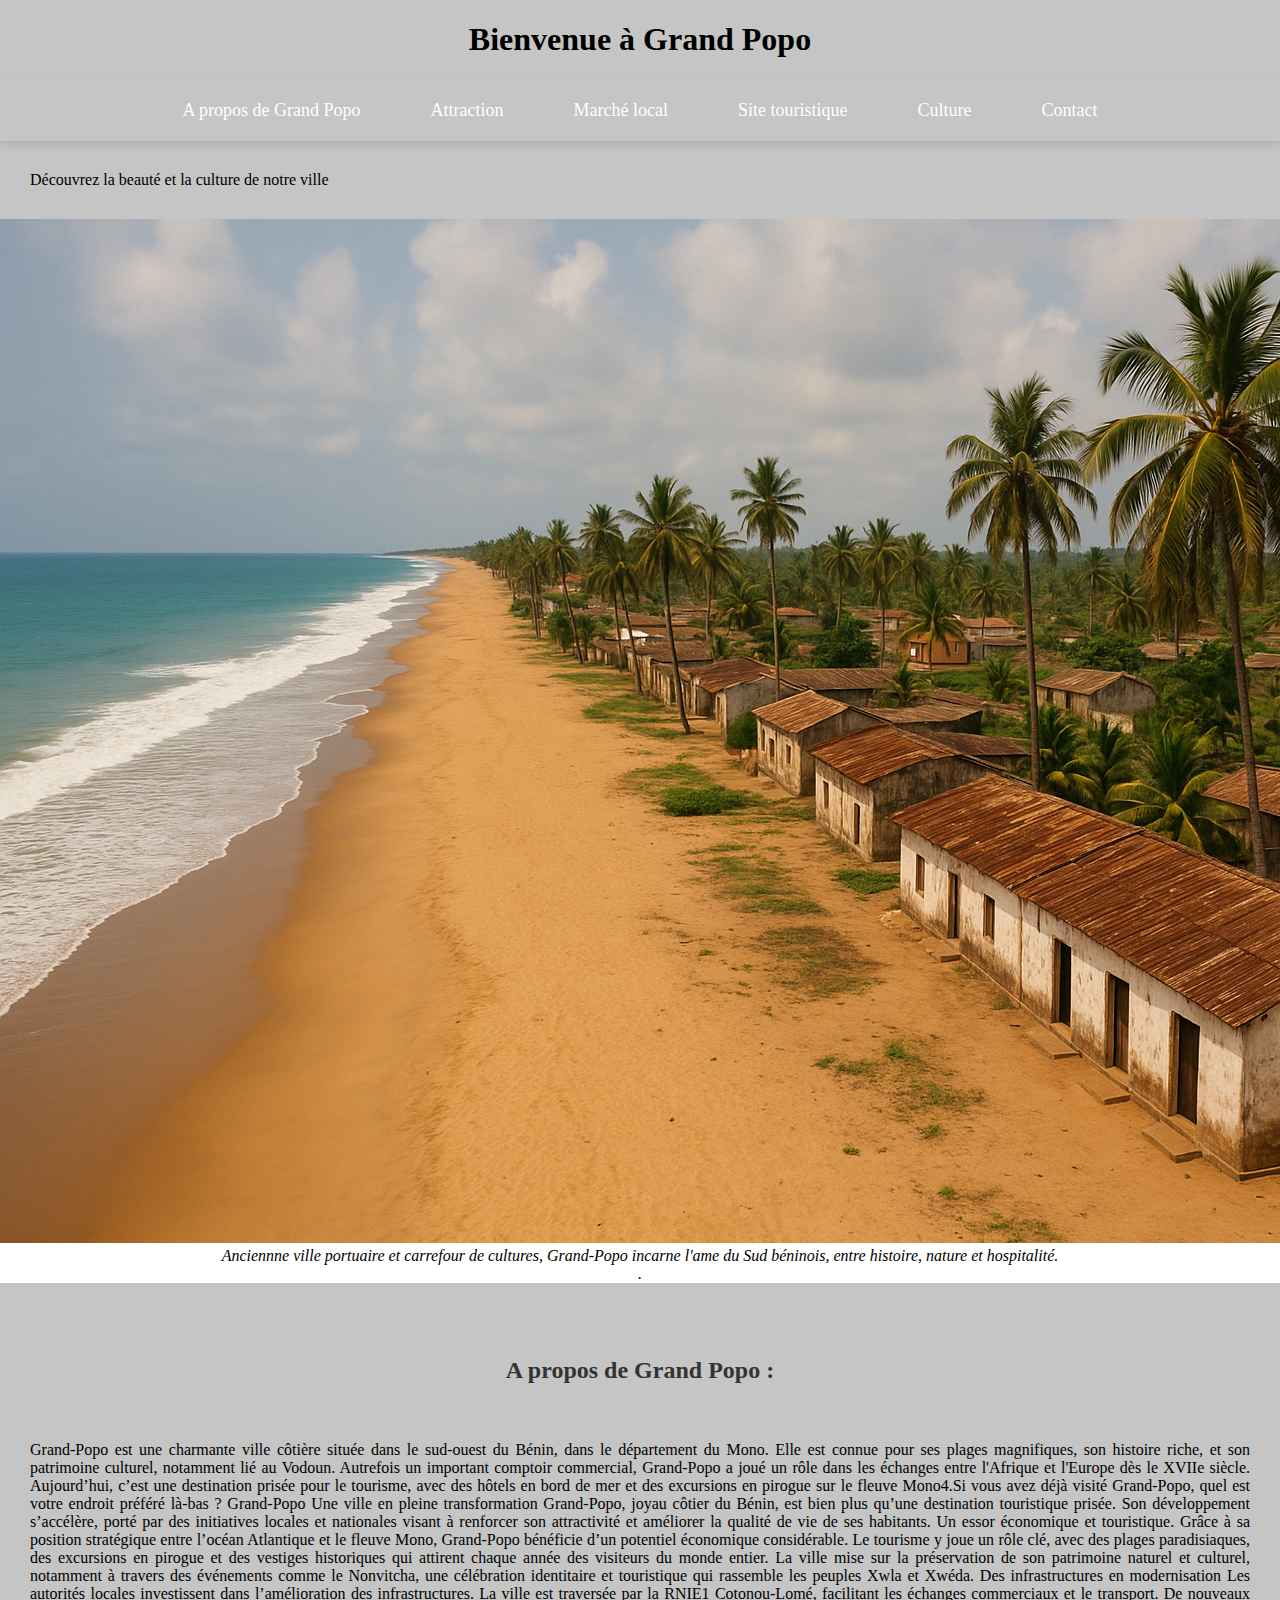
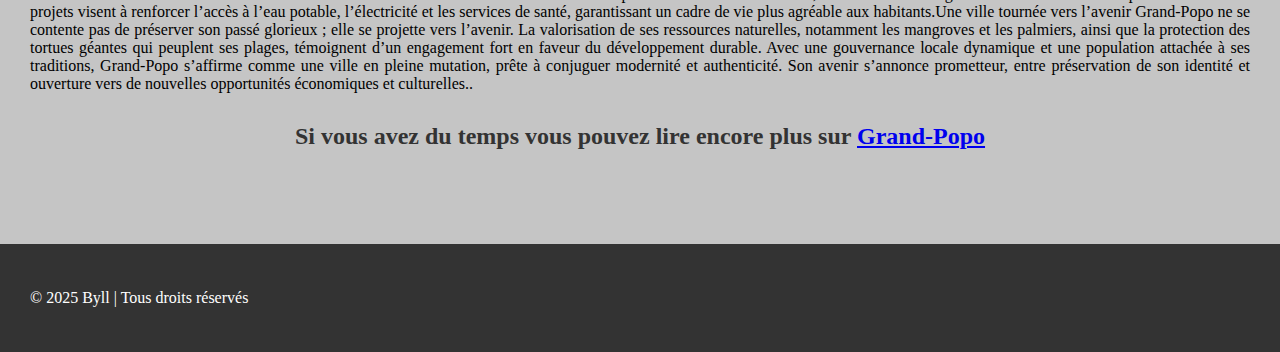
<file: index.html>
<!DOCTYPE html>
  <html>
    <head>
      <meta name="viewport" content="width=device-width, initial-scale=1.0">

      <meta charset="UTF-8">
      <link rel="stylesheet" href="styles.css">
    </head>
    <title>Grand-Popo</title>
	
    <body>
		<h1>Bienvenue à Grand Popo</h1>
		<nav>
			<ul>
				<li> <a href="index.html">A propos de Grand Popo </a>
				</li>
				<li> <a href="Attraction.html">Attraction </a>
				</li>
				<li> <a href="Marche local.html">Marché local </a>
				</li>
				<li> <a href="Site historistique.html">Site touristique </a>
				</li>
				<li> <a href="Culture.html">Culture </a>
				</li>
				<li> <a href="Contact.html">Contact </a>
				</li>
			</ul>
		</nav>
        </body>
	<main id="main">
		
		<p>Découvrez la beauté et la culture de notre ville</p>
		<div class="imagee">
	    <img src="tribute-page-main-image.png">		
			<section id="tribute-info">
			<i>Anciennne ville portuaire et carrefour de cultures, Grand-Popo incarne l'ame du Sud béninois, entre histoire, nature et hospitalité.<br>.</i>
		</div>
			<h2><br><br>A propos de Grand Popo :<br><br></h2>
			
				
					
					<p> Grand-Popo est une charmante ville côtière située dans le sud-ouest du Bénin, dans le département du Mono.
						Elle est connue pour ses plages magnifiques, son histoire riche, et son patrimoine culturel, notamment lié au Vodoun.
						Autrefois un important comptoir commercial, Grand-Popo a joué un rôle dans les échanges entre l'Afrique et l'Europe 
						dès le XVIIe siècle. Aujourd’hui, c’est une destination prisée pour le tourisme, avec des hôtels en bord de mer 
						et des excursions en pirogue sur le fleuve Mono4.Si vous avez déjà visité Grand-Popo, quel est votre endroit préféré là-bas ?
						Grand-Popo  Une ville en pleine transformation Grand-Popo, joyau côtier du Bénin, est bien plus qu’une destination touristique prisée. 
						Son développement s’accélère, porté par des initiatives locales et nationales visant à renforcer son attractivité et améliorer la qualité de vie de ses habitants.
						Un essor économique et touristique. Grâce à sa position stratégique entre l’océan Atlantique et le fleuve Mono, Grand-Popo bénéficie d’un potentiel 
					 	économique considérable. Le tourisme y joue un rôle clé, avec des plages paradisiaques, des excursions en pirogue et des vestiges historiques qui 
						attirent chaque année des visiteurs du monde entier. La ville mise sur la préservation de son patrimoine naturel et culturel, 
						notamment à travers des événements comme le Nonvitcha, une célébration identitaire et touristique qui rassemble les peuples Xwla et Xwéda.
						Des infrastructures en modernisation
						Les autorités locales investissent dans l’amélioration des infrastructures. La ville est traversée par la RNIE1 Cotonou-Lomé, facilitant 
						les échanges commerciaux et le transport. De nouveaux projets visent à renforcer l’accès à l’eau potable, l’électricité et les services de santé, 
						garantissant un cadre de vie plus agréable aux habitants.Une ville tournée vers l’avenir Grand-Popo ne se contente pas de préserver son 
						passé glorieux ; elle se projette vers l’avenir. La valorisation de ses ressources naturelles, notamment les mangroves et les palmiers, 
						ainsi que la protection des tortues géantes qui peuplent ses plages, témoignent d’un engagement fort en faveur du développement durable.
						Avec une gouvernance locale dynamique et une population attachée à ses traditions, Grand-Popo s’affirme comme une ville en pleine mutation, prête à conjuguer 
						modernité et authenticité. Son avenir s’annonce prometteur, entre préservation de son identité et ouverture vers de nouvelles opportunités 
						économiques et culturelles..
					</p>

		
			<p><i></i></p>
<h2> Si vous avez du temps vous pouvez lire encore plus sur <a link href="https://en.wikipedia.org/wiki/Grand-Popo">Grand-Popo <br><br><br></a></h2>
		</section>
	</main>
    
    <footer>
    <p>&copy; 2025 Byll | Tous droits réservés</p>
</footer>

  </html>
</file>
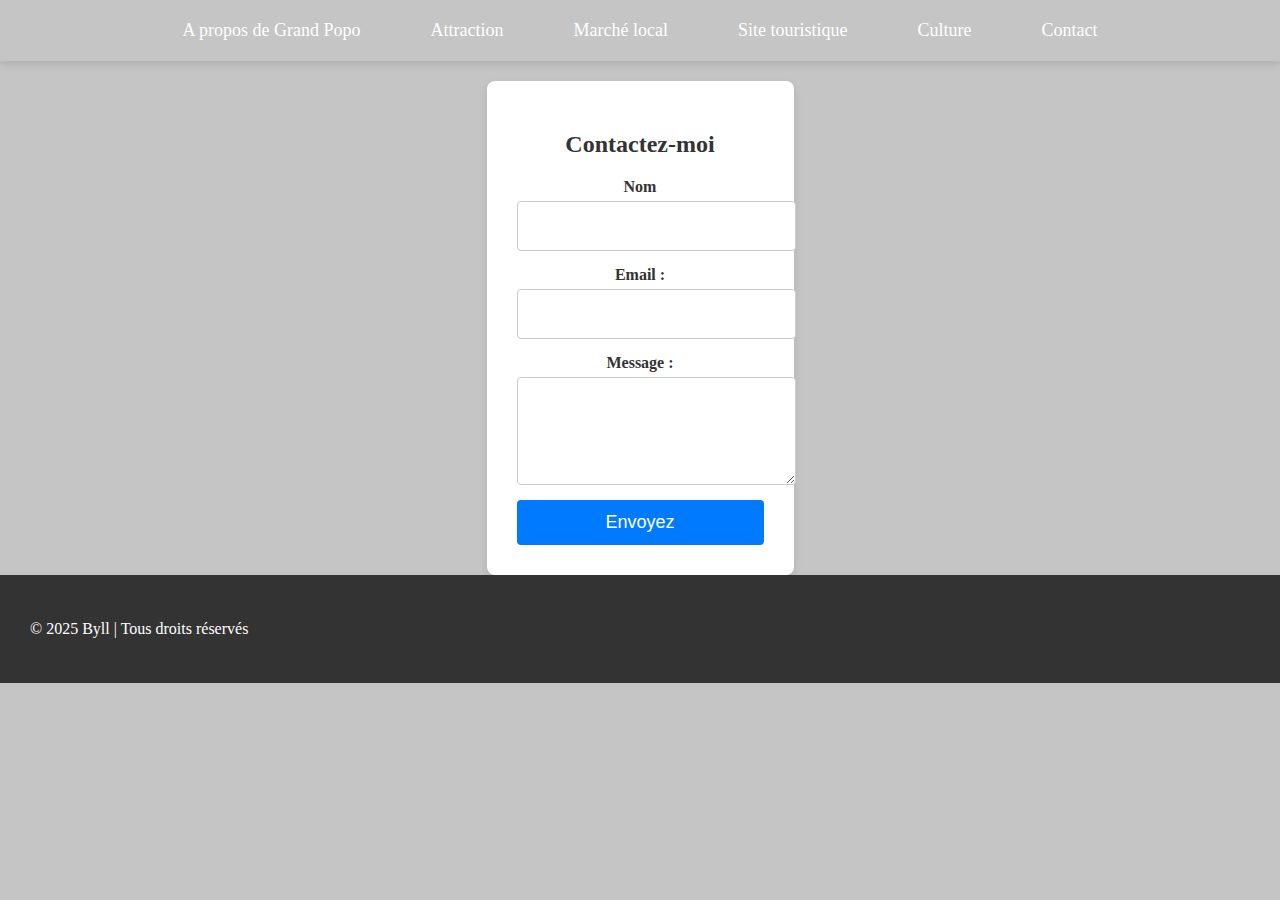
<file: Contact.html>
<!DOCTYPE html>
  <html>
    <head>
      <meta charset="UTF-8">
      <link rel="stylesheet" href="styles.css">
	  <meta name="viewport" content="width=device-width, initial-scale=1.0">

    </head>
    <title>Grand-Popo</title>
	
    <body>
        <nav>
			<ul>
				<li> <a href="index.html">A propos de Grand Popo </a>
				</li>
				<li> <a href="Attraction.html">Attraction </a>
				</li>
				<li> <a href="Marche local.html">Marché local </a>
				</li>
				<li> <a href="Site historistique.html">Site touristique </a>
				</li>
				<li> <a href="Culture.html">Culture </a>
				</li>
				<li> <a href="Contact.html">Contact </a>
				</li>
			</ul>
		</nav>

    
    </body>
		<section id="Contact" class="container py-5">
			<h2>Contactez-moi</h2>
			<form action="mailto: tobiolouwa6@gmail.com" method="post" enctype="text/plain">
				<div class="form-group">
					<label for="name">Nom</label>
					<input type="text" class="form-control" id="name" name="name" required>
				</div>
				<div class="form-group">
					<label for="email">Email :</label>
					<input type="email" class="form-control" id="email" name="email" required>

				</div>
				<div class="form-group">
					<label for="message">Message :</label>
					<textarea name="form-control" id="message" name="message" rows="4" required></textarea>
				</div>
				<button type="submit" class="btn-primary">Envoyez</button>
			</form>
		</section>

		<footer>
    <p>&copy; 2025 Byll | Tous droits réservés</p>
</footer>

   </html>
</file>
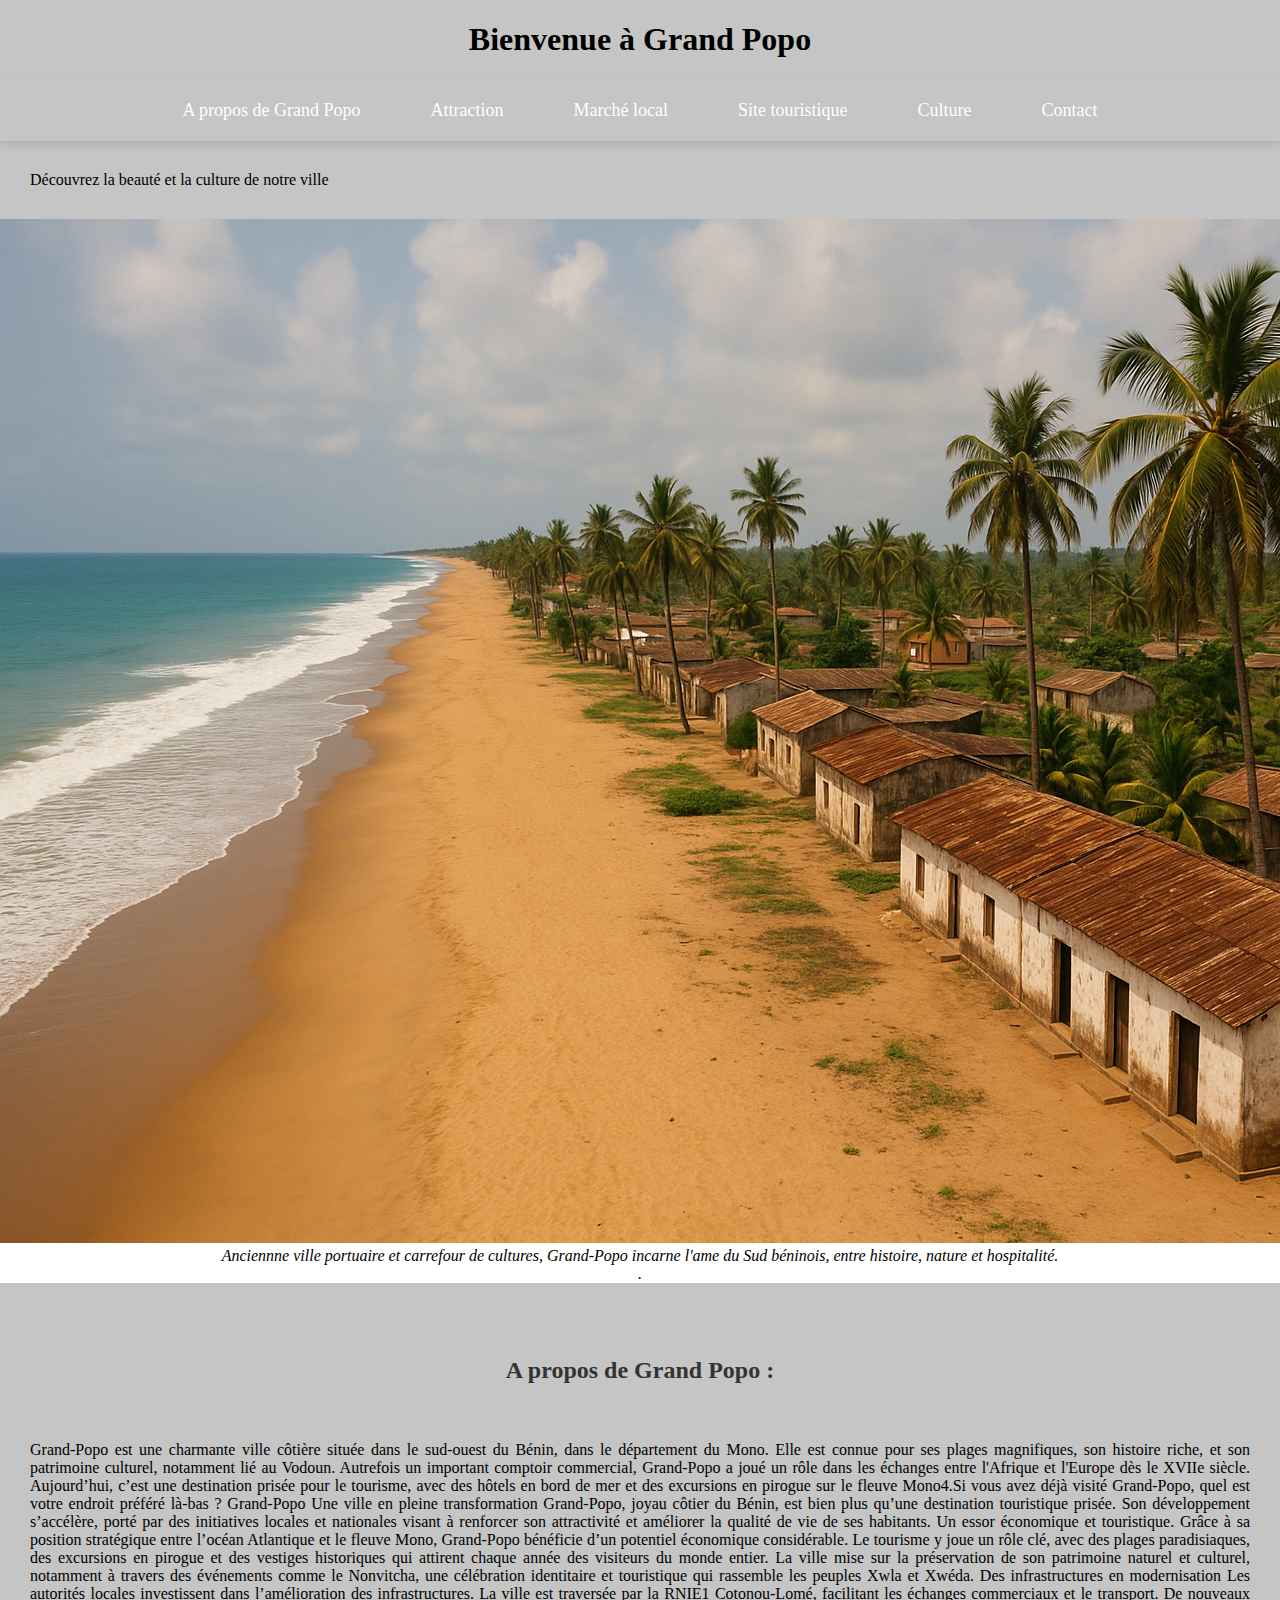
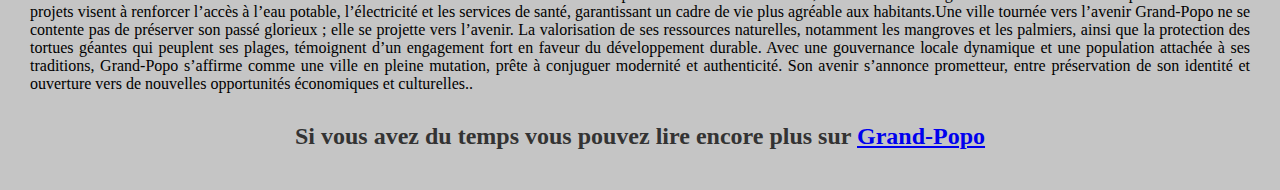
<file: hommage.html>
<!DOCTYPE html>
  <html>
    <head>
      <meta charset="UTF-8">
      <link rel="stylesheet" href="styles.css">
    </head>
    <title>Grand-Popo</title>
	
    <body>
		<h1>Bienvenue à Grand Popo</h1>
		<nav>
			<ul>
				<li> <a href="hommage.html">A propos de Grand Popo </a>
				</li>
				<li> <a href="Attraction.html">Attraction </a>
				</li>
				<li> <a href="Marche local.html">Marché local </a>
				</li>
				<li> <a href="Site historistique.html">Site touristique </a>
				</li>
				<li> <a href="Culture.html">Culture </a>
				</li>
				<li> <a href="Contact.html">Contact </a>
				</li>
			</ul>
		</nav>
	<main id="main">
		
		<p>Découvrez la beauté et la culture de notre ville</p>
		<div class="imagee">
		<!--	img src="https://cdn.freecodecamp.org/testable-projects-fcc/images/tribute-page-main-image.jpg"> -->
	    <img src="tribute-page-main-image.png">		
			<section id="tribute-info">
			<i>Anciennne ville portuaire et carrefour de cultures, Grand-Popo incarne l'ame du Sud béninois, entre histoire, nature et hospitalité.<br>.</i>
		</div>
			<h2><br><br>A propos de Grand Popo :<br><br></h2>
			
				
					
					<p> Grand-Popo est une charmante ville côtière située dans le sud-ouest du Bénin, dans le département du Mono.
						Elle est connue pour ses plages magnifiques, son histoire riche, et son patrimoine culturel, notamment lié au Vodoun.
						Autrefois un important comptoir commercial, Grand-Popo a joué un rôle dans les échanges entre l'Afrique et l'Europe 
						dès le XVIIe siècle. Aujourd’hui, c’est une destination prisée pour le tourisme, avec des hôtels en bord de mer 
						et des excursions en pirogue sur le fleuve Mono4.Si vous avez déjà visité Grand-Popo, quel est votre endroit préféré là-bas ?
						Grand-Popo  Une ville en pleine transformation Grand-Popo, joyau côtier du Bénin, est bien plus qu’une destination touristique prisée. 
						Son développement s’accélère, porté par des initiatives locales et nationales visant à renforcer son attractivité et améliorer la qualité de vie de ses habitants.
						Un essor économique et touristique. Grâce à sa position stratégique entre l’océan Atlantique et le fleuve Mono, Grand-Popo bénéficie d’un potentiel 
					 	économique considérable. Le tourisme y joue un rôle clé, avec des plages paradisiaques, des excursions en pirogue et des vestiges historiques qui 
						attirent chaque année des visiteurs du monde entier. La ville mise sur la préservation de son patrimoine naturel et culturel, 
						notamment à travers des événements comme le Nonvitcha, une célébration identitaire et touristique qui rassemble les peuples Xwla et Xwéda.
						Des infrastructures en modernisation
						Les autorités locales investissent dans l’amélioration des infrastructures. La ville est traversée par la RNIE1 Cotonou-Lomé, facilitant 
						les échanges commerciaux et le transport. De nouveaux projets visent à renforcer l’accès à l’eau potable, l’électricité et les services de santé, 
						garantissant un cadre de vie plus agréable aux habitants.Une ville tournée vers l’avenir Grand-Popo ne se contente pas de préserver son 
						passé glorieux ; elle se projette vers l’avenir. La valorisation de ses ressources naturelles, notamment les mangroves et les palmiers, 
						ainsi que la protection des tortues géantes qui peuplent ses plages, témoignent d’un engagement fort en faveur du développement durable.
						Avec une gouvernance locale dynamique et une population attachée à ses traditions, Grand-Popo s’affirme comme une ville en pleine mutation, prête à conjuguer 
						modernité et authenticité. Son avenir s’annonce prometteur, entre préservation de son identité et ouverture vers de nouvelles opportunités 
						économiques et culturelles..
					</p>

		
			<p><i></i></p>
<h2> Si vous avez du temps vous pouvez lire encore plus sur <a link href="https://en.wikipedia.org/wiki/Grand-Popo">Grand-Popo </a></h2>
		</section>
	</main>
    </body>

  </html>
</file>
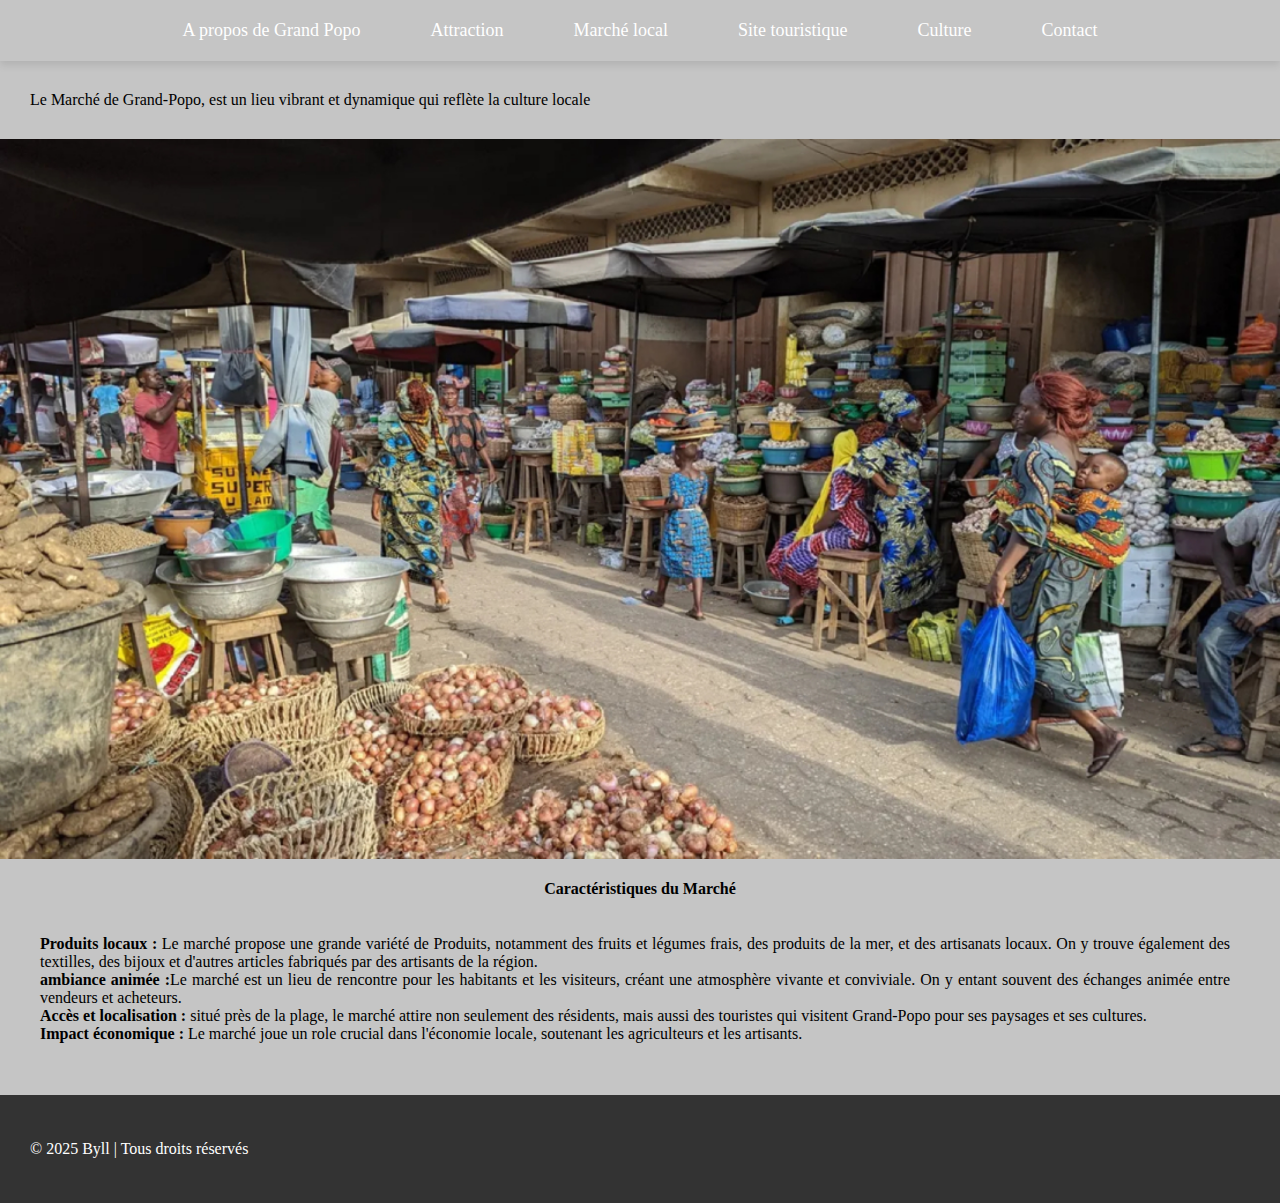
<file: Marche local.html>
<!DOCTYPE html>
  <html>
    <head>
      <meta charset="UTF-8">
      <link rel="stylesheet" href="styles.css">
      <meta name="viewport" content="width=device-width, initial-scale=1.0">

    </head>
    <title>Grand-Popo</title>
	
    <body>
        <nav>
			<ul>
				<li> <a href="index.html">A propos de Grand Popo </a>
				</li>
				<li> <a href="Attraction.html">Attraction </a>
				</li>
				<li> <a href="Marche local.html">Marché local </a>
				</li>
				<li> <a href="Site historistique.html">Site touristique </a>
				</li>
				<li> <a href="Culture.html">Culture </a>
				</li>
				<li> <a href="Contact.html">Contact </a>
				</li>
			</ul>
		</nav>
    </body>
    
    <p>Le Marché de Grand-Popo, est un lieu vibrant et dynamique qui reflète la culture locale</p>
    <img src="marche.jpg">
    <h4>Caractéristiques du Marché</h4>
    <ul >
        <li><strong>Produits locaux :</strong> Le marché propose une grande variété de Produits, notamment des fruits et légumes frais, des produits de la mer,
            et des artisanats locaux. On y trouve également des textilles, des bijoux et d'autres articles fabriqués par des artisants de la région.
        </li>
        <li><strong>ambiance animée :</strong>Le marché est un lieu de rencontre pour les habitants et les visiteurs, créant une atmosphère vivante et conviviale.
            On y entant souvent des échanges animée entre vendeurs et acheteurs.
        </li>
        <li><strong>Accès et localisation : </strong> situé près de la plage, le marché attire non seulement des résidents, mais aussi des touristes qui visitent Grand-Popo
            pour ses paysages et ses cultures.
           

        </li>
        <li><strong>Impact économique : </strong>Le marché joue un role crucial dans l'économie locale, soutenant les agriculteurs et les artisants.<br><br><br>
        </li>
        
    </ul>
 <footer>
    <p>&copy; 2025 Byll | Tous droits réservés</p>
</footer>
   </html>
</file>
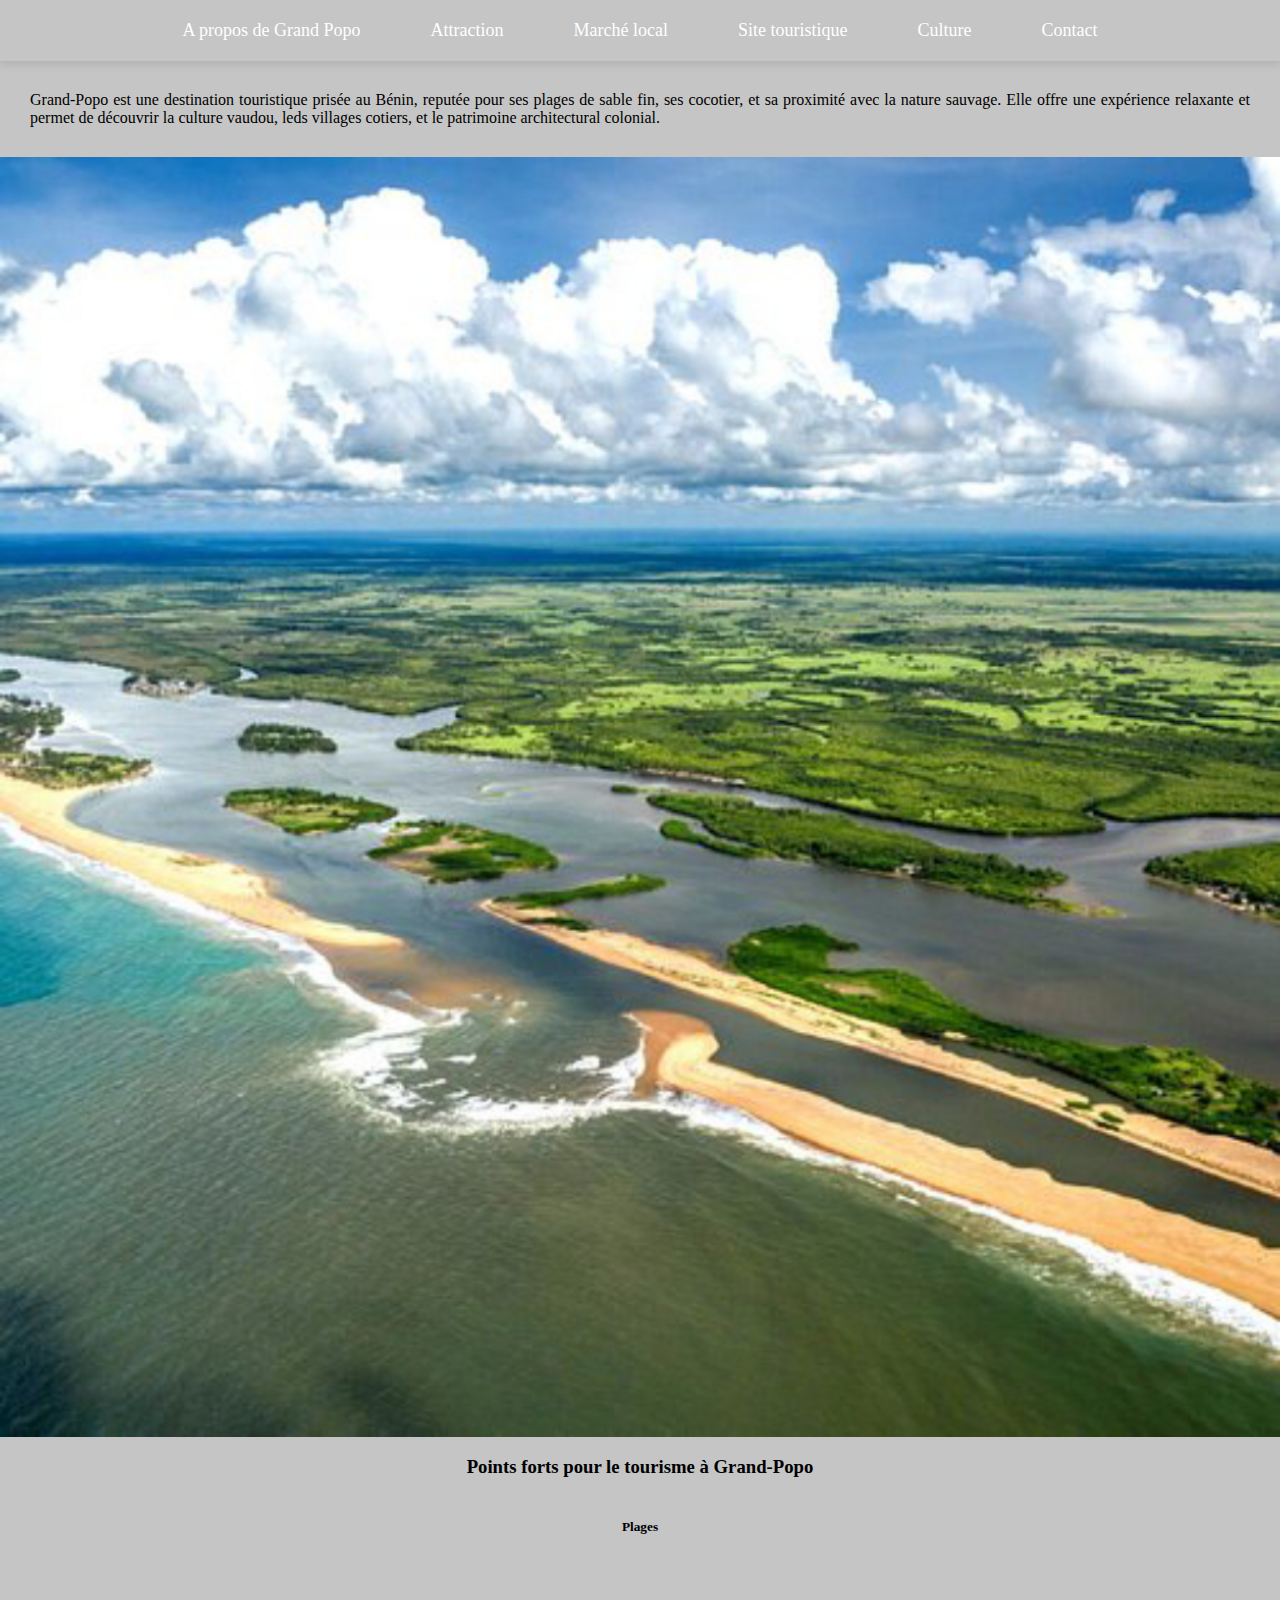
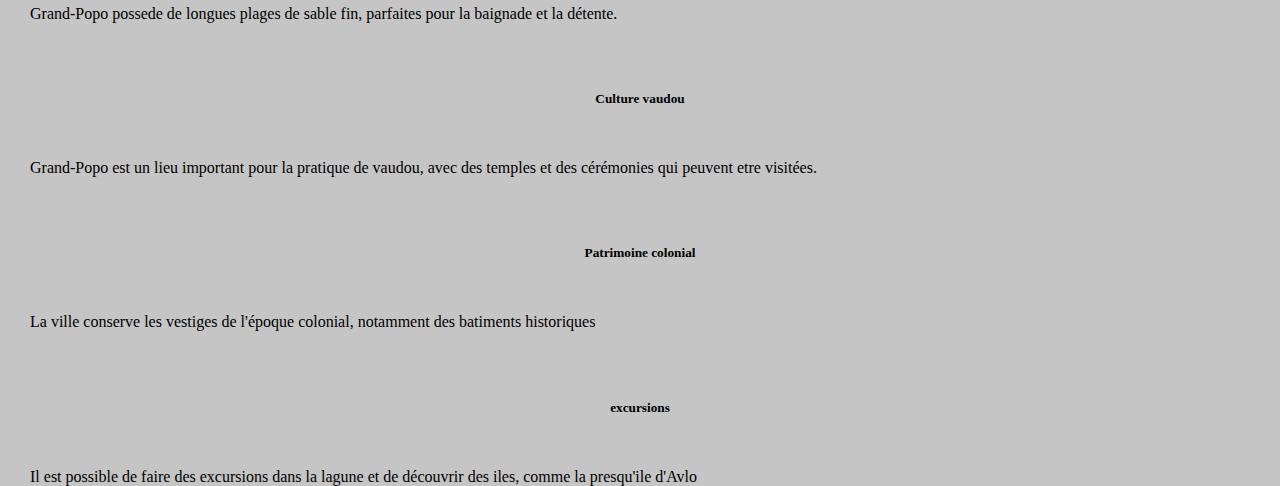
<file: Site historistique.html>
<!DOCTYPE html>
  <html>
    <head>
      <meta charset="UTF-8">
      <link rel="stylesheet" href="styles.css">
    </head>
    <title>Grand-Popo</title>
	
    <body>
        <nav>
			<ul>
				<li> <a href="hommage.html">A propos de Grand Popo </a>
				</li>
				<li> <a href="Attraction.html">Attraction </a>
				</li>
				<li> <a href="Marche local.html">Marché local </a>
				</li>
				<li> <a href="Site historistique.html">Site touristique </a>
				</li>
				<li> <a href="Culture.html">Culture </a>
				</li>
				<li> <a href="Contact.html">Contact </a>
				</li>
			</ul>
		</nav>
        
        <p>Grand-Popo est une destination touristique prisée au Bénin, reputée pour ses plages de sable fin, ses cocotier, et sa proximité avec la nature sauvage. Elle offre une expérience
            relaxante et permet de découvrir la culture vaudou, leds villages cotiers, et le patrimoine architectural colonial. <br></p>
        <img src="la bouche du roy.jpg">
        <h3>Points forts pour le tourisme à Grand-Popo <br></h3>
        <h5>Plages</h5>
        <p><br>Grand-Popo possede de longues plages de sable fin, parfaites pour la baignade et la détente.</p>
        <h5><br>Culture vaudou</h5>
        <p>Grand-Popo est un lieu important pour la pratique de vaudou, avec des temples et des cérémonies qui peuvent etre visitées.</p>
        <h5><br>Patrimoine colonial</h5>
        <p>La ville conserve les vestiges de l'époque colonial, notamment des batiments historiques</p>
        <h5><br>excursions</h5>
        <p>Il est possible de faire des excursions dans la lagune et de découvrir des iles, comme la presqu'ile d'Avlo</p>
    </body>
   </html>
</file>
<file: styles.css>
nav {
    background-color: #C5C5C5;
    padding: 10px;
    box-shadow: 0 4px 8px rgba(0, 0, 0, 0.1); /* Ajout d'une ombre subtile pour un effet moderne */
}

nav ul {
    list-style-type: none;
    padding: 0;
    margin: 0;
    display: flex;
    flex-wrap: wrap;
    justify-content: center;
}

nav ul li {
    margin: 0 15px;
}

nav a {
    color: white;
    text-decoration: none;
    padding: 10px 20px;
    display: block;
    font-size: 18px; /* Augmentation pour une meilleure lisibilité */
    transition: background-color 0.3s ease, transform 0.2s ease;
}

nav a:hover {
    background-color: #555;
    border-radius: 4px;
    transform: scale(1.05); /* Effet léger au survol */
}

@media (max-width: 768px) {
    nav {
        padding: 15px; /* Adaptation du padding */
    }
    
    nav ul {
        flex-direction: column;
        align-items: center;
        gap: 10px; /* Espacement entre les éléments */
    }
    
    nav ul li {
        width: 100%; /* Pleine largeur pour une meilleure accessibilité */
        text-align: center;
    }

    nav a {
        font-size: 16px; /* Réduction pour éviter une surcharge visuelle */
        width: 90%; /* Ajustement pour un bon équilibre */
    }
}




body {
    background-color: #C5C5C5;
    font-family: 'Century Gothic', Calibri, serif;
    font-size: 100%;
    margin: 0px;
    padding: 0px;
	text-align:center
}	

.imagee {
	background-color:white;
}



#liste {
	
	text-align:justify;
	margin: 100px;
	
	width:50px;
}	

 p {
	text-align: justify;
	margin: 30px;
}


ul li {
	display :block ;
	margin-right: 50px;
	text-align: justify;
}

#Contact {
    background-color: #ffffff;
    padding: 30px;
    border-radius: 8px;
    margin-top: 20px;
    max-width: 600px; /* Largeur limitée pour éviter l'étalement excessif */
    margin-left: auto;
    margin-right: auto;
    box-shadow: 0 4px 8px rgba(0, 0, 0, 0.1); /* Ajout d'un effet moderne */
    display: flex;
    flex-direction: column;
    align-items: center; /* Centre les éléments */
}

h2 {
    margin-bottom: 20px;
    color: #333;
    text-align: center;
    font-size: 24px; /* Ajustement pour mobile */
}

.form-group {
    width: 100%; /* Assure que les champs couvrent bien toute la largeur */
    margin-bottom: 15px;
    display: flex;
    flex-direction: column;
}

label {
    font-weight: bold;
    color: #333;
    margin-bottom: 5px;
}

input[type="text"],
input[type="email"],
textarea {
    width: 100%;
    padding: 15px;
    border: 1px solid #ccc;
    border-radius: 4px;
    font-size: 16px; /* Taille adaptée au mobile */
    transition: border-color 0.3s;
}

input[type="text"]:focus,
input[type="email"]:focus,
textarea:focus {
    border-color: #007bff;
    outline: none; /* Supprime le contour bleu par défaut */
}

button {
    background-color: #007bff;
    color: white;
    border: none;
    padding: 12px 18px;
    border-radius: 4px;
    cursor: pointer;
    font-size: 18px;
    width: 100%; /* Assure un bon affichage sur mobile */
    transition: background-color 0.3s, transform 0.2s;
}

button:hover {
    background-color: #0056b3;
    transform: scale(1.05); /* Effet visuel agréable */
}

/* Responsive Design */
@media (max-width: 600px) {
    #Contact {
        padding: 20px; /* Réduction du padding sur petits écrans */
        width: 90%; /* Ajustement pour couvrir les inputs */
    }

    h2 {
        font-size: 20px; /* Réduction pour éviter l'effet trop grand sur mobile */
    }

    input[type="text"],
    input[type="email"],
    textarea {
        font-size: 14px;
        padding: 12px; /* Ajustement pour mobile */
    }

    button {
        font-size: 16px;
        padding: 10px; /* Adaptation pour un meilleur confort */
    }
}





@media screen and (max-width: 768px) {
    body {
        font-size: 16px;
        padding: 10px;
    }
    img {
        max-width: 100%;
        height: auto;
    }
    nav {
        display: flex;
        flex-direction: column;
    }
}

html, body {
    height: 100%;
    margin: 0;
    display: flex;
    flex-direction: column;
}

main {
    flex-grow: 1; /* Le contenu prend tout l'espace disponible */
    padding-bottom: 20px; /* Ajoute un espace avant le footer */
}

footer {
    background-color: #333;
    color: white;
    text-align: center;
    padding: 15px 0;
    width: 100%;
}
</file>
